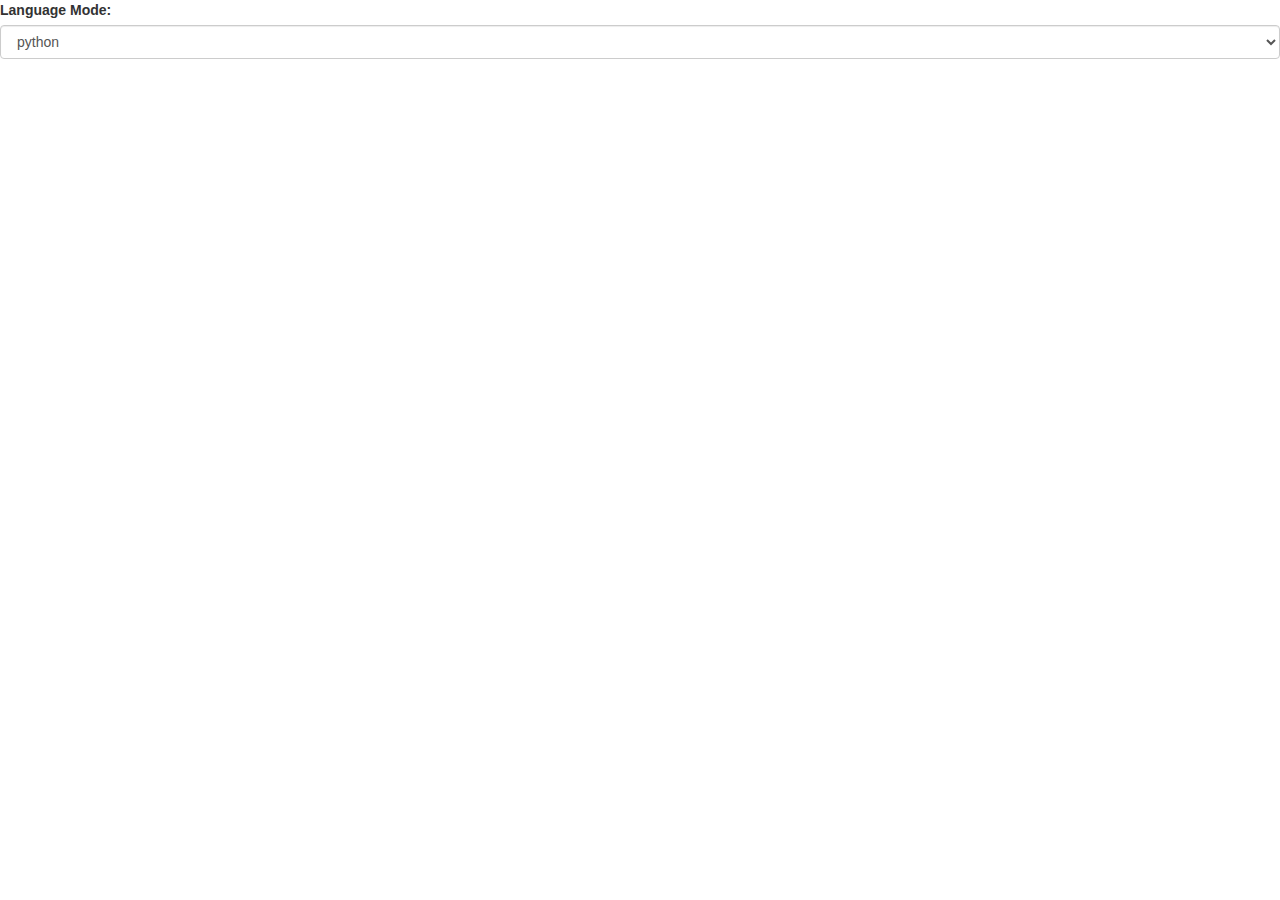
<file: Time2Code/templates/alloy_server.html>
<html lang="en">
<head>
    <meta charset="UTF-8">
    <title>Base Test Une</title>
    <script src="http://cdn.alloyui.com/3.0.1/aui/aui-min.js"></script>
    <link href="http://cdn.alloyui.com/3.0.1/aui-css/css/bootstrap.min.css" rel="stylesheet"></link>
    <link rel="stylesheet" href="https://maxcdn.bootstrapcdn.com/bootstrap/3.3.7/css/bootstrap.min.css">
    <script src="https://ajax.googleapis.com/ajax/libs/jquery/3.2.1/jquery.min.js"></script>
    <script src="https://maxcdn.bootstrapcdn.com/bootstrap/3.3.7/js/bootstrap.min.js"></script>

</head>
<body>
    <div id="myWrapper">
      <form class="form">
        <div class="form-group">
          <label for="mode" class="control-label">Language Mode:</label>
          <select id="mode" class="form-control">
            <option>python</option>
            <option>json</option>
            <option>golang</option>
          </select>
        </div>
      </form>
      <div id="myEditor"></div>
    </div>
    <script>
        YUI().use(
          'aui-ace-autocomplete-base',
          function(Y) {
            var editor = new Y.AceEditor(
              {
                boundingBox: '#myEditor',
                height: '200',
                mode: 'python',
                value: 'print("Hello there!!!")',
                width: '700',
                theme: 'chaos'
              }
            ).render();
            editor.ace.config.set('themPath

            var mode = Y.one('#mode');

            if (mode) {
              var contents = {
                python: 'print("Hello there!!!")',
                golang: 'package main\r\n\r\nimport "fmt"\r\n\r\nfunc main(){\r\n\r\t\r\t}',
                json: '{"value": "Write something here..."}'
              };

              var currentMode = 'python';

              var updateValue = function() {
                editor.set('value', contents[currentMode]);
              };

              mode.on(
                'change',
                function(event) {
                  currentMode = this.val();
                  editor.set('mode', currentMode);
                  updateValue();
                }
              );
            }
          }
        );
    </script>

</body>
</html>
</file>
